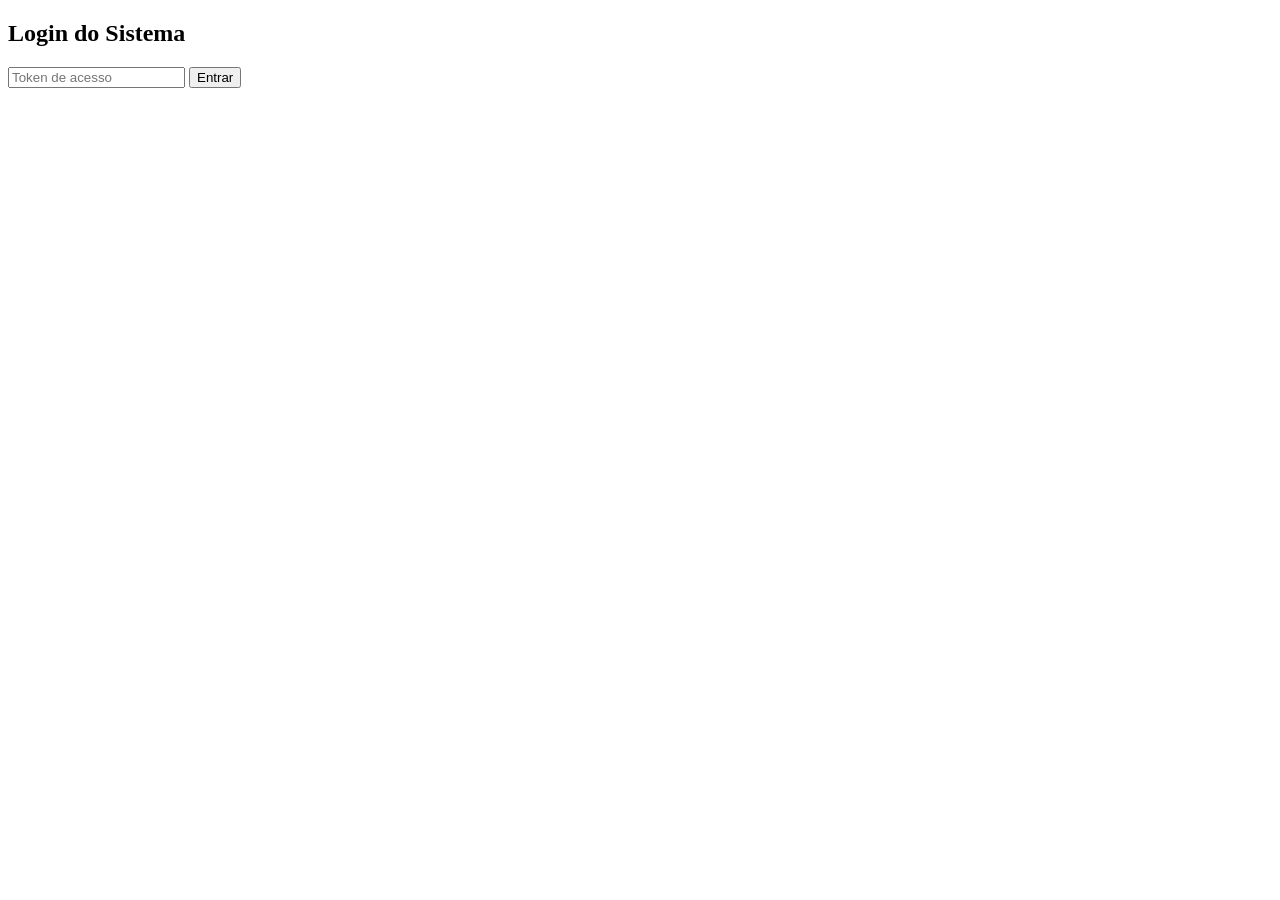
<file: templates/templateslogin.html>
<!DOCTYPE html>
<html>
<head>
    <title>Login - E2nPrinter</title>
</head>
<body>
    <h2>Login do Sistema</h2>

    <form method="POST">
        <input type="password" name="token" placeholder="Token de acesso">
        <button type="submit">Entrar</button>
    </form>
</body>
</html>
</file>
